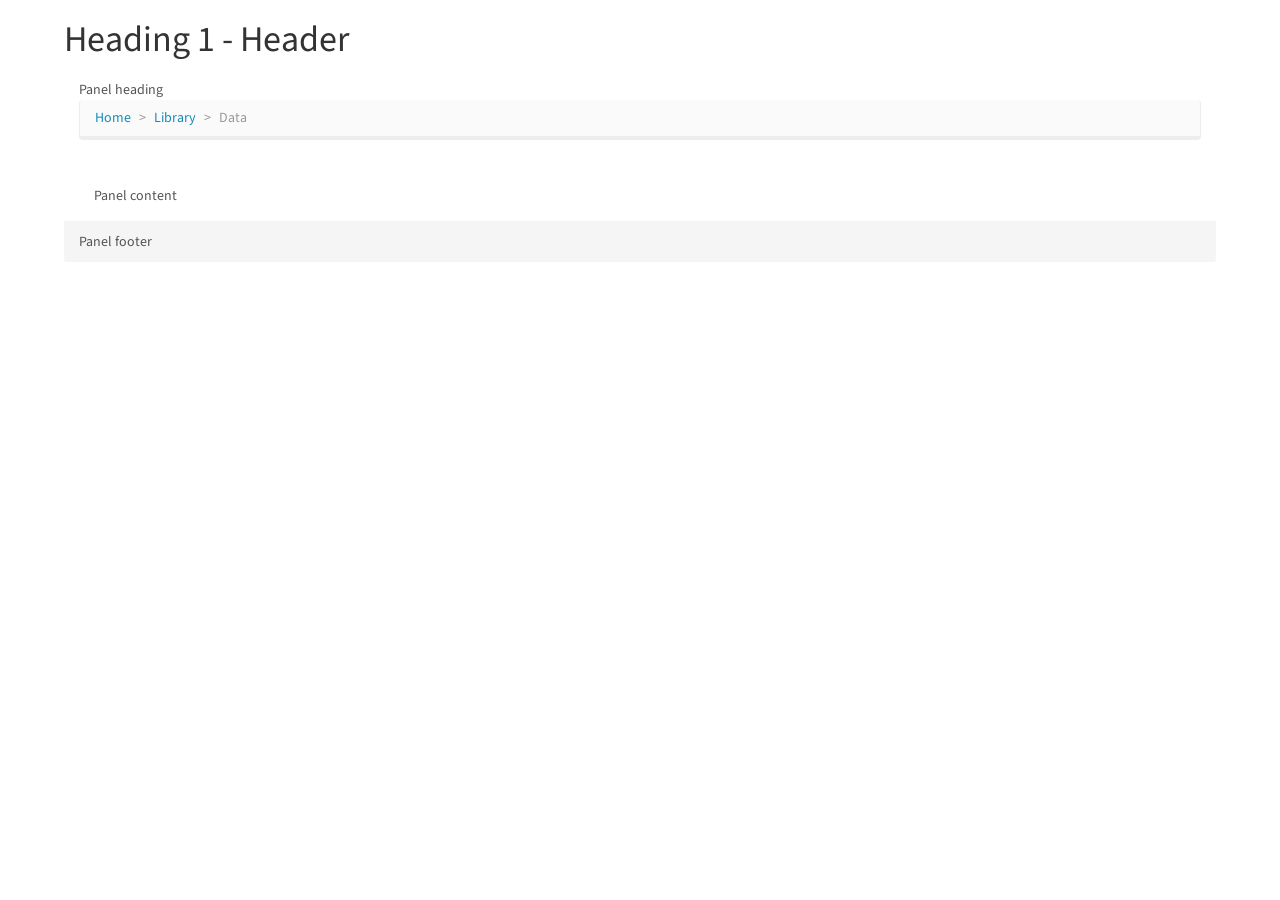
<file: base.html>
<!DOCTYPE html>
<html>
    <head>
        <meta charset="utf-8">
        <meta name="viewport" content="width=device-width, initial-scale=1">
        <meta http-equiv="X-UA-Compatible" content="IE=edge">
        <title>base</title>
        <link rel="stylesheet" type="text/css" href="css/bootstrap.css">
        <link rel="stylesheet" type="text/css" href="css/estilos.css">
    </head>
    <body>
        <header>
            <h1>Heading 1 - Header</h1>
            <div class="panel-heading">
                Panel heading
                <ul class="breadcrumb">
                    <li><a href="#">Home</a></li>
                    <li><a href="#">Library</a></li>
                    <li class="active">Data</li>
                </ul>
            </div>
        </header>
        <div class="container">
            <div class="panel-body">
                Panel content
            </div>
        </div>
        <footer>
            <div class="panel-footer">Panel footer</div>
        </footer>
        <script type="text/javascript" src="js/jquery-1.12.4.js"></script>
        <script type="text/javascript" src="js/bootstrap.min.js"></script>
    </body>
</html>
</file>
<file: css/estilos.css>
body {
    width: 90%;
    margin: 0 auto;
}
</file>
